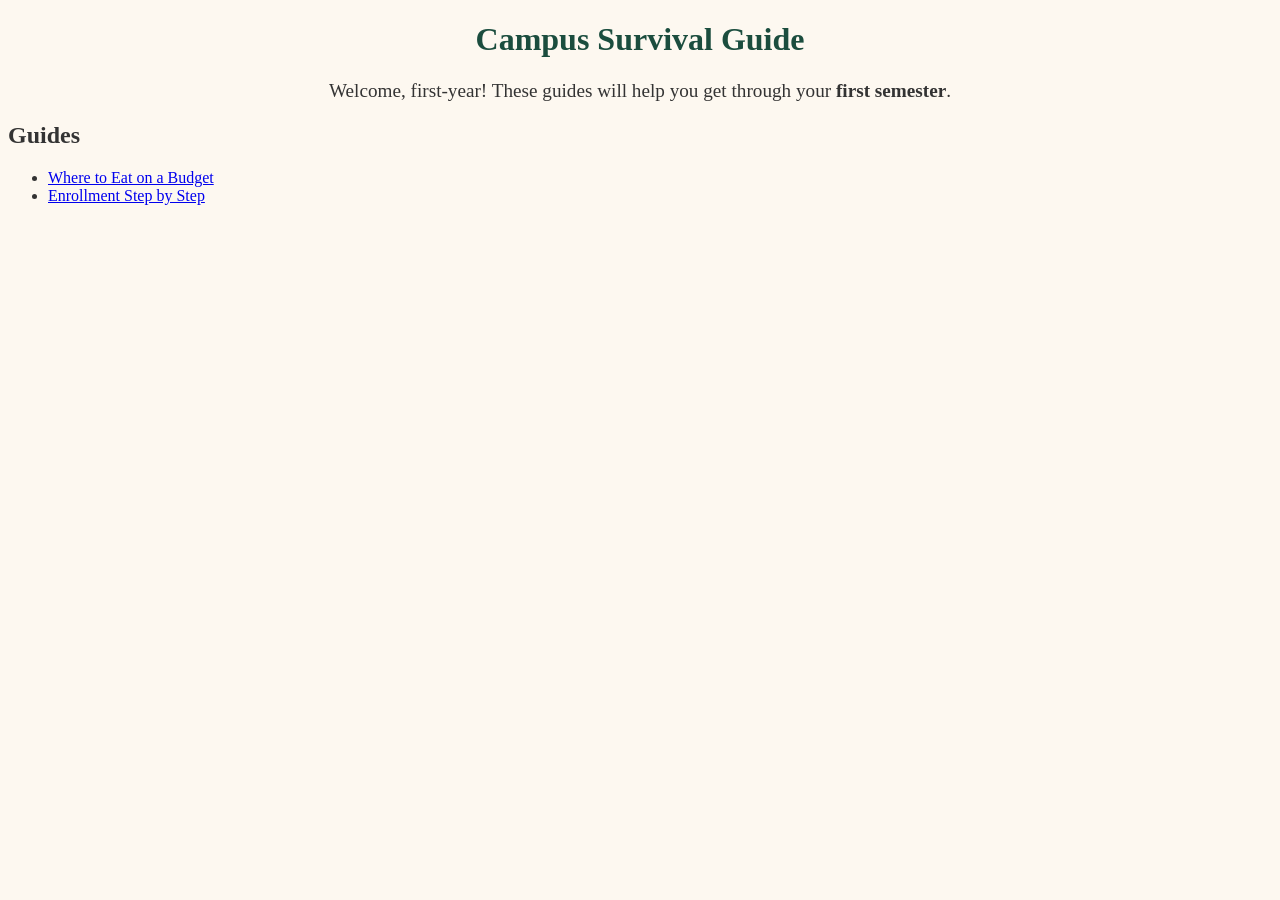
<file: index.html>
<!DOCTYPE html>
<html lang="en">

<head>
    <meta charset="UTF-8">
    <meta name="viewport" content="width=device-width, initial-scale=1.0">
    <link rel="stylesheet" href="styles.css">
    <title>Campus Survival Guide</title>
</head>

<body>
    <h1>Campus Survival Guide</h1>
    <p class="intro">Welcome, first-year! These guides will help you
        get through your <strong>first semester</strong>.</p>
    <h2>Guides</h2>
    <ul>
        <li><a href="guides/food.html">Where to Eat on a Budget</a></li>
        <li><a href="guides/enrollment.html">Enrollment Step by Step</a></li>
    </ul>

</body>

</html>
</file>
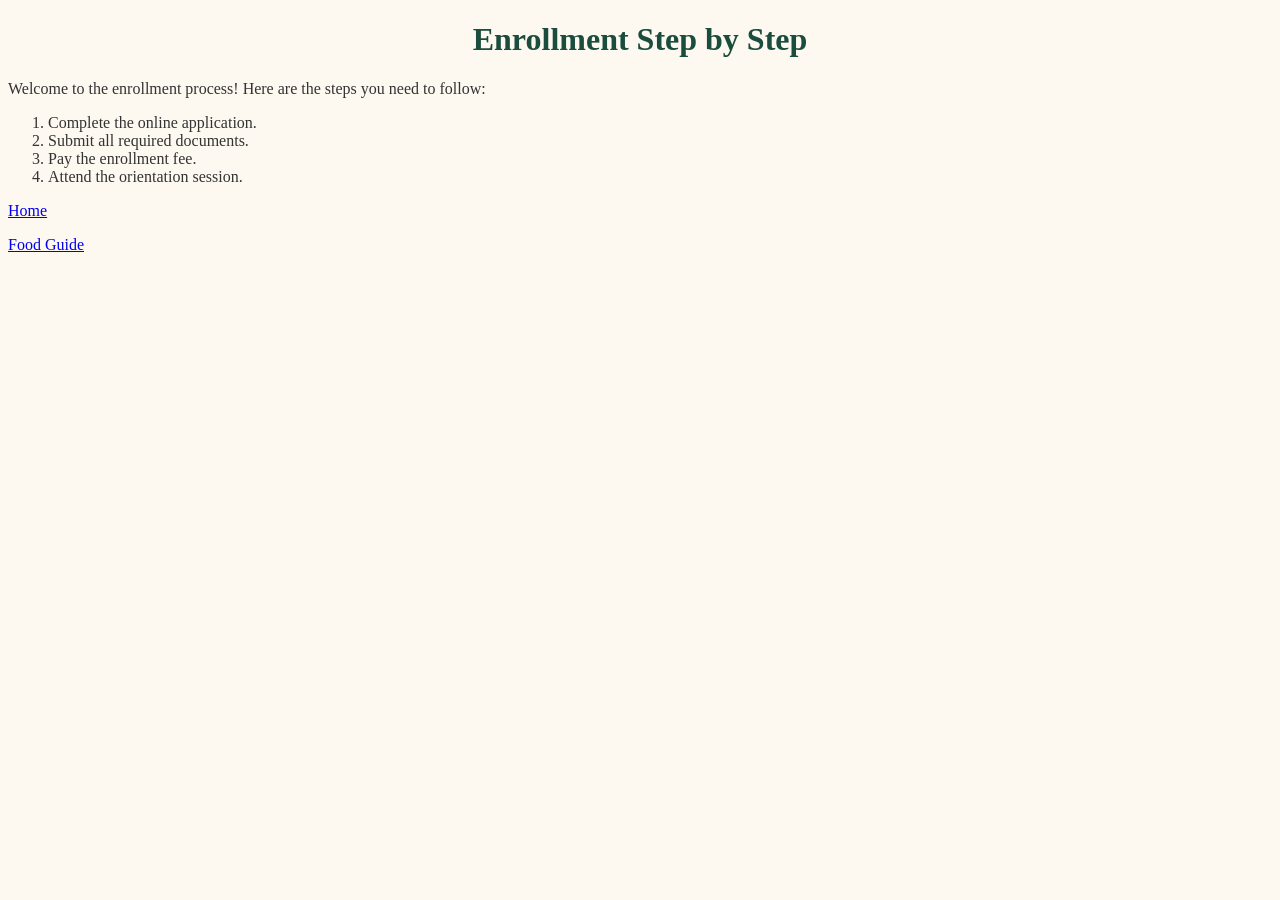
<file: guides/enrollment.html>
<!DOCTYPE html>
<html lang="en">

<head>
    <meta charset="UTF-8">
    <meta name="viewport" content="width=device-width, initial-scale=1.0">
    <link rel="stylesheet" href="../styles.css">
    <title>Document</title>
</head>

<body>
    <h1>Enrollment Step by Step</h1>

    <p>Welcome to the enrollment process! Here are the steps you need to follow:</p>

    <ol>
        <li>Complete the online application.</li>
        <li>Submit all required documents.</li>
        <li>Pay the enrollment fee.</li>
        <li>Attend the orientation session.</li>
    </ol>

    <!-- back home: up one folder -->
    <p> <a href="../index.html">Home</a></p>

    <!-- back to food guide: same folder -->
    <p> <a href="food.html">Food Guide</a></p>

</body>
</body>

</html>
</file>
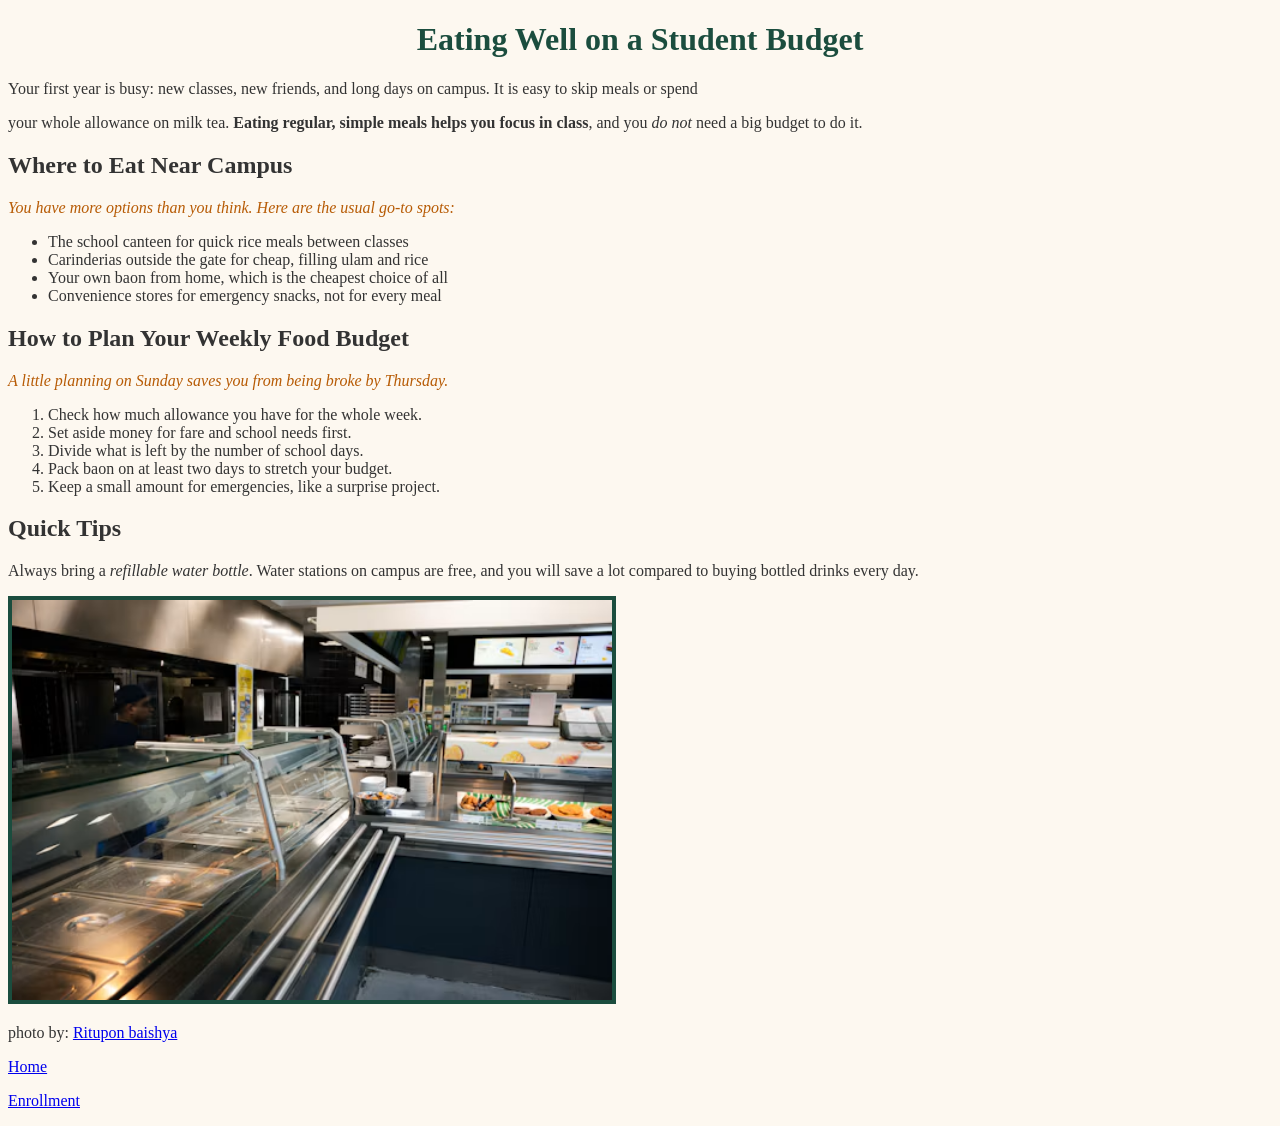
<file: guides/food.html>
<!DOCTYPE html>
<html lang="en">

<head>
    <meta charset="UTF-8">
    <meta name="viewport" content="width=device-width, initial-scale=1.0">
    <link rel="stylesheet" href="../styles.css">
    <title>Food Guide</title>
</head>

<body>
    <h1>Eating Well on a Student Budget</h1>
    <p>Your first year is busy: new classes, new friends, and long days on campus. It is easy to skip meals or spend</p>
    your whole
    allowance on milk tea.<strong> Eating regular, simple meals helps you focus in class</strong>, and you <em>do
        not</em> need a big budget to do it.</h2>
    <h2>Where to Eat Near Campus</h2>
    <p class="tip">You have more options than you think. Here are the usual go-to spots:</p>

    <ul>
        <li>The school canteen for quick rice meals between classes</li>
        <li>Carinderias outside the gate for cheap, filling ulam and rice</li>
        <li>Your own baon from home, which is the cheapest choice of all</li>
        <li>Convenience stores for emergency snacks, not for every meal</li>
    </ul>
    <h2>How to Plan Your Weekly Food Budget</h2>

    <p class="tip">A little planning on Sunday saves you from being broke by Thursday.</p>

    <ol>
        <li>Check how much allowance you have for the whole week.</li>
        <li>Set aside money for fare and school needs first.</li>
        <li>Divide what is left by the number of school days.</li>
        <li>Pack baon on at least two days to stretch your budget.</li>
        <li>Keep a small amount for emergencies, like a surprise project.</li>
    </ol>

    <h2>Quick Tips</h2>


    <p>Always bring a <em>refillable water bottle</em>. Water stations on campus are free, and you will save a lot
        compared
        to buying bottled drinks every day.</p>

    <img src="../images/canteen.avif" alt="A cafeteria serving line with stainless steel counters and food displays"
        width="600">
    <p>photo by: <a href="https://unsplash.com/photos/cafeteria-serving-line-with-stainless-counters-5Zg-ODtOa54"
            target="_blank rel=" noopener noreferrer">Ritupon baishya</a></p>


    </ul>

    <!-- back home: up one folder -->
    <p> <a href="../index.html">Home</a></p>

    <!-- back to enrollment: same folder -->
    <p> <a href="enrollment.html">Enrollment</a></p>



</body>

</html>
</file>
<file: styles.css>
body {
    font-family:'Times New Roman', Times, serif Arial, sans-serif;
    color: #333333;
    background-color: #FDF8F0;
}

h1,h1 {
    color: #1B4D3E;
}

h1 {
    text-align: center;
}
.intro {
    font-size: 1.2em;
    text-align: center;
}
.tip {
    font-style: italic;
    color: #b75b05;
}
img{
    border:4PX solid #1B4D3E;
}
</file>
